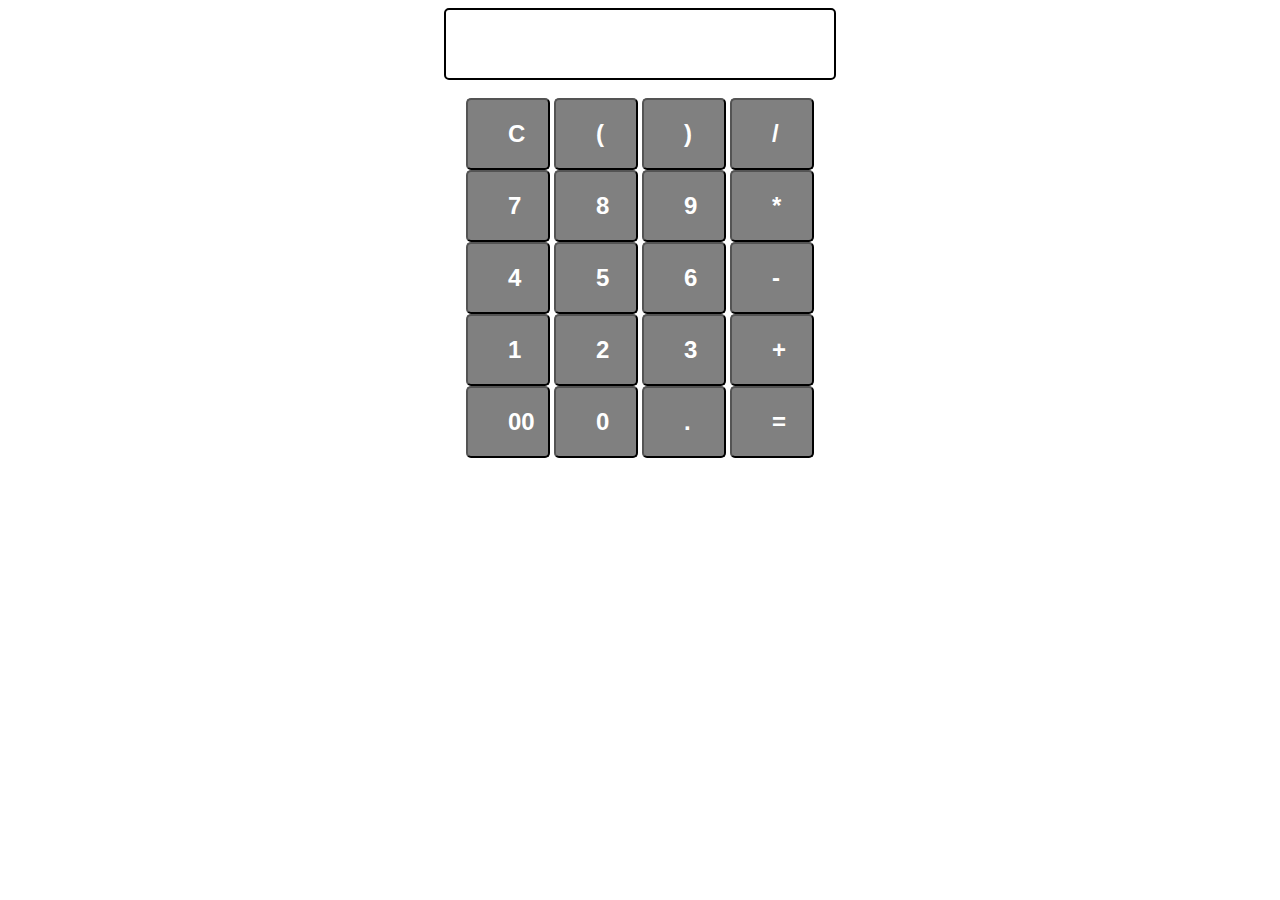
<file: index.html>
<html>
<head>
<link rel ="stylesheet" href="CSS/calc.css">
</head>
<body>
    <center>
        <form name ="calc">
            <input type ="text" name="results">
            <br>
            <br>
            <input type="button" value="C" onclick="calc.results.value = ''">
            <input type="button" value="(" onclick="calc.results.value = calc.results.value + '('">
            <input type="button" value=")" onclick="calc.results.value = calc.results.value + ')'">
            <input type="button" value="/" onclick="calc.results.value = calc.results.value + '/'">
            <br>
            
            <input type="button" value="7" onclick="calc.results.value = calc.results.value + '7'">
            <input type="button" value="8" onclick="calc.results.value = calc.results.value + '8'">
            <input type="button" value="9" onclick="calc.results.value = calc.results.value + '9'">
            <input type="button" value="*" onclick="calc.results.value = calc.results.value + '*'">
            <br>
            
            <input type="button" value="4" onclick="calc.results.value = calc.results.value + '4'">
            <input type="button" value="5" onclick="calc.results.value = calc.results.value + '5'">
            <input type="button" value="6" onclick="calc.results.value = calc.results.value + '6'">
            <input type="button" value="-" onclick="calc.results.value = calc.results.value + '-'">
            <br>
            
            <input type="button" value="1" onclick="calc.results.value = calc.results.value + '1'">
            <input type="button" value="2" onclick="calc.results.value = calc.results.value + '2'">
            <input type="button" value="3" onclick="calc.results.value = calc.results.value + '3'">
            <input type="button" value="+" onclick="calc.results.value = calc.results.value + '+'">
            <br>
            
            <input type="button" value="00" onclick="calc.results.value = calc.results.value + '00'">
            <input type="button" value="0" onclick="calc.results.value = calc.results.value + '0'">
            <input type="button" value="." onclick="calc.results.value = calc.results.value + '.'">
            <input type="button" value="=" onclick="calc.results.value = eval(calc.results.value)">
            <br>
            
            </form>
            </center>
            </body>
            </html>
</file>
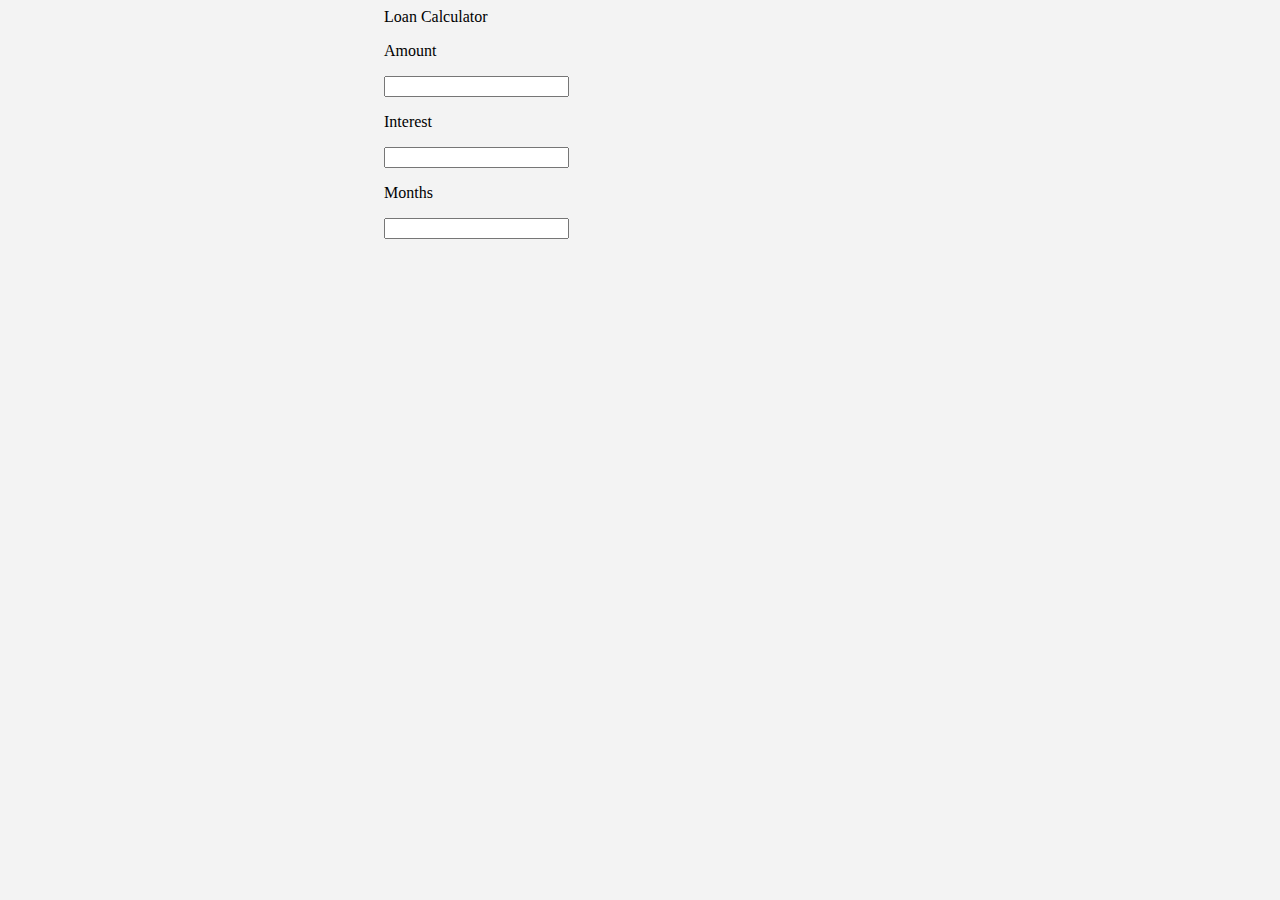
<file: Loan calculator/index.html>
<html>
<head>
<link rel = "stylesheet" href = "CSS/loan.css">

</head>
<body>
<div id="loan"> Loan Calculator </div>
<div id="details"><br>
<p> Amount </p>
<input type="number" id="amount" onchange="calculate()">
<p> Interest </p>
<input type="number" id="interest" onchange="calculate()">
<p> Months </p>
<input type="number" id="month" onchange="calculate()">
<h2 id="result"> </h2>
</div>
<script src="JS/loan.js"> </script>
</body>
</html>
</file>
<file: CSS/calc.css>
table { 
    border: 1px solid black; 
    margin-left: auto; 
    margin-right: auto; 
} 

input[type="button"] { 
    width: 4%; 
    padding: 20px 40px; 
    background-color: gray; 
    color: white; 
    font-size: 24px; 
    font-weight: bold; 
    border: all; 
    border-radius: 5px; 
} 

input[type="text"] { 
    padding: 20px 30px; 
    font-size: 24px; 
    font-weight: bold; 
    border: none; 
    border-radius: 5px; 
    border: 2px solid black; 
}
</file>
<file: Loan calculator/CSS/loan.css>
body
{
background-color:#f3f3f3;
}
#loan
{
position:absolute; 
left: 30%; 
}
#details
{
position:absolute; 
left: 30%; 
}
</file>
